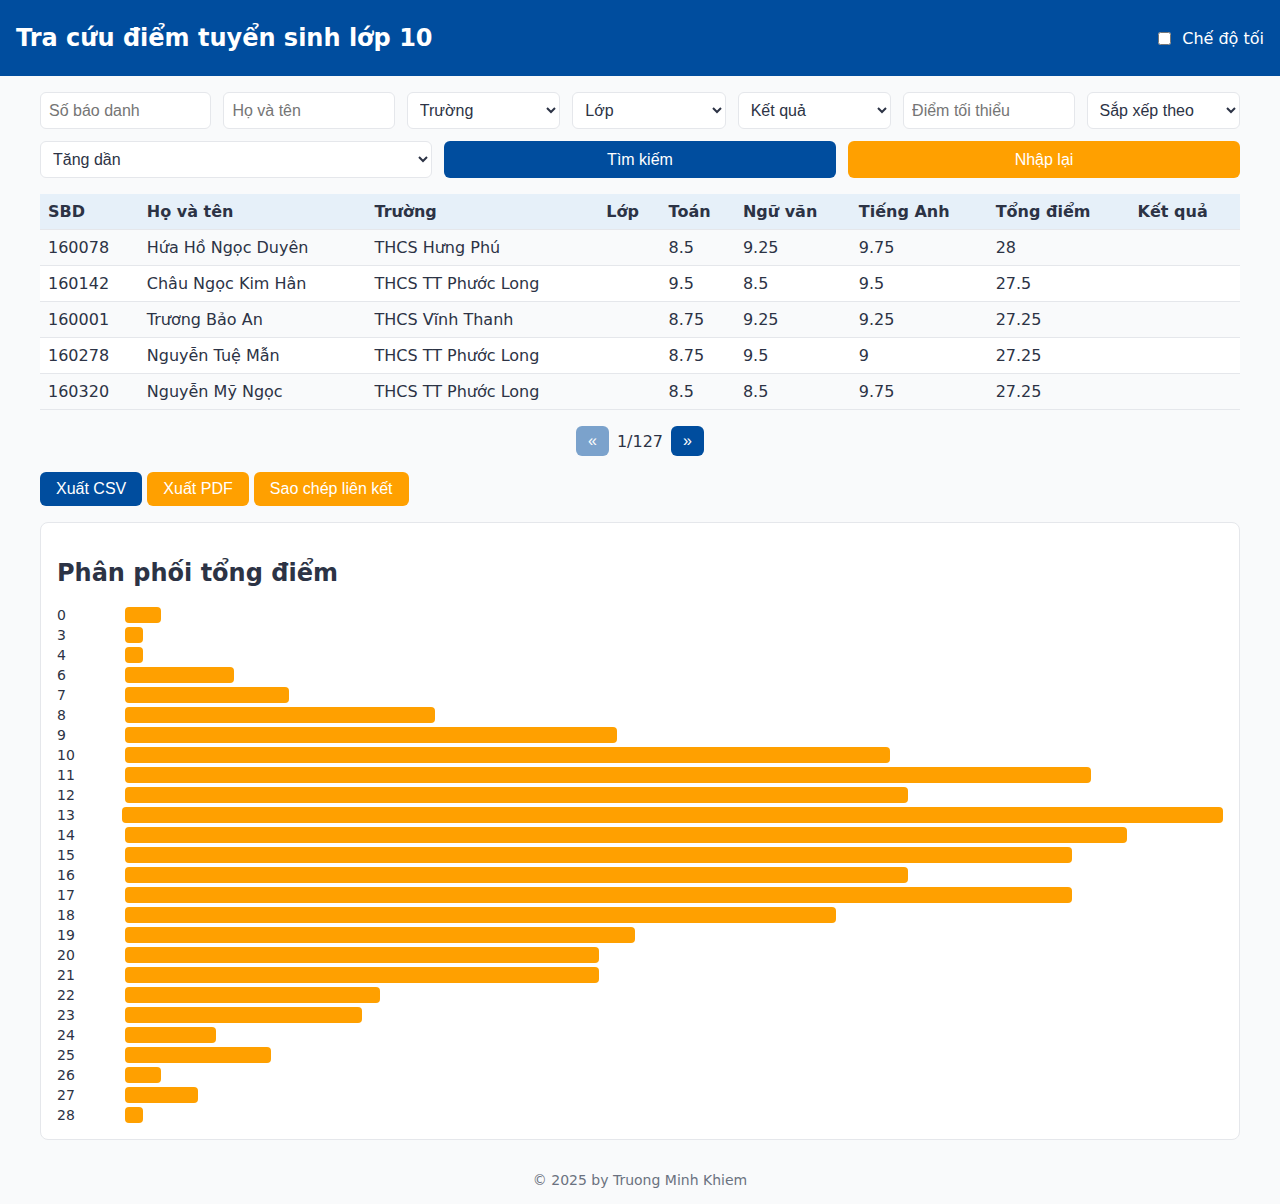
<file: index.html>
<!DOCTYPE html>
<html lang="vi">
  <head>
    <meta charset="UTF-8" />
    <meta name="viewport" content="width=device-width, initial-scale=1.0" />
    <title>Tra cứu điểm</title>
    <link rel="stylesheet" href="style.css" />
    <link rel="manifest" href="manifest.json" />
    <meta name="theme-color" content="#004d9e" />
  </head>
  <body>
    <header>
      <h1 id="appTitle">Tra cứu điểm</h1>
      <label class="toggle">
        <input type="checkbox" id="darkToggle" />
        <span id="darkLabel">Chế độ tối</span>
      </label>
    </header>
    <main>
      <form id="searchForm" class="filters" aria-label="Search form">
        <input type="text" id="sbdInput" placeholder="SBD" aria-label="Số báo danh" />
        <input type="text" id="nameInput" placeholder="Họ và tên" aria-label="Họ và tên" />
        <select id="schoolFilter" aria-label="Trường">
          <option value="">--Trường--</option>
        </select>
        <select id="classFilter" aria-label="Lớp">
          <option value="">--Lớp--</option>
        </select>
        <select id="resultFilter" aria-label="Kết quả">
          <option value="">--Kết quả--</option>
          <option value="Đạt">Đạt</option>
          <option value="Trượt">Trượt</option>
        </select>
        <input type="number" id="minScore" min="0" step="0.1" placeholder="Điểm tối thiểu" aria-label="Điểm tối thiểu" />
        <select id="sortField" aria-label="Sắp xếp theo">
          <option value="">--Sắp xếp--</option>
          <option value="total">Tổng điểm</option>
          <option value="fullname">Tên</option>
          <option value="sbd">SBD</option>
        </select>
        <select id="sortOrder" aria-label="Thứ tự">
          <option value="asc">Tăng dần</option>
          <option value="desc">Giảm dần</option>
        </select>
        <button type="submit" id="searchBtn">Tìm</button>
        <button type="button" id="resetBtn" class="secondary">Nhập lại</button>
      </form>
      <section id="resultsSection" aria-label="Kết quả">
        <table id="resultsTable">
          <thead>
            <tr>
              <th>SBD</th>
              <th>Họ và tên</th>
              <th>Trường</th>
              <th>Lớp</th>
              <th>Toán</th>
              <th>Ngữ văn</th>
              <th>Tiếng Anh</th>
              <th>Tổng điểm</th>
              <th>Kết quả</th>
            </tr>
          </thead>
          <tbody></tbody>
        </table>
        <div class="pagination" id="pagination">
          <button type="button" id="prevPage">&laquo;</button>
          <span id="pageInfo">1/1</span>
          <button type="button" id="nextPage">&raquo;</button>
        </div>
        <div>
          <button type="button" id="exportCsv">Xuất CSV</button>
          <button type="button" id="exportPdf" class="secondary">Xuất PDF</button>
          <button type="button" id="shareLink" class="secondary">Sao chép liên kết</button>
        </div>
      </section>
      <section class="chart-container">
        <h2 id="chartTitle">Phân phối tổng điểm</h2>
        <div id="chart" class="bar-chart" role="figure" aria-label="Biểu đồ phân phối"></div>
      </section>
    </main>
    <footer id="footer">© 2025 by Truong Minh Khiem</footer>
    <!-- Student detail modal -->
    <div id="studentModal" class="modal" aria-hidden="true">
      <div class="modal-content">
        <button id="closeModal" class="modal-close" aria-label="Close">×</button>
        <h2 id="modalTitle">Thông tin thí sinh</h2>
        <p><strong id="labelSBD">SBD:</strong> <span id="modalSBD"></span></p>
        <p><strong id="labelName">Họ và tên:</strong> <span id="modalName"></span></p>
        <p><strong id="labelDOB">Ngày sinh:</strong> <span id="modalDOB"></span></p>
        <p><strong id="labelPOB">Nơi sinh:</strong> <span id="modalPOB"></span></p>
        <p><strong id="labelSchool">Trường:</strong> <span id="modalSchool"></span></p>
        <p><strong id="labelClass">Lớp:</strong> <span id="modalClass"></span></p>
        <p><strong id="labelMath">Toán:</strong> <span id="modalMath"></span></p>
        <p><strong id="labelLiterature">Ngữ văn:</strong> <span id="modalLiterature"></span></p>
        <p><strong id="labelEnglish">Tiếng Anh:</strong> <span id="modalEnglish"></span></p>
        <p><strong id="labelBonus">Điểm cộng:</strong> <span id="modalBonus"></span></p>
        <p><strong id="labelTotal">Tổng điểm:</strong> <span id="modalTotal"></span></p>
        <p><strong id="labelResult">Kết quả:</strong> <span id="modalResult"></span></p>
        <button id="exportStudentPdf" class="secondary">Xuất phiếu điểm</button>
      </div>
    </div>
    <div id="loadingOverlay" role="alert">Loading...</div>
    <!-- Load pre-bundled student data when running via file:// to avoid fetch restrictions -->
    <script src="data/full.js"></script>
    <script src="script.js"></script>
    <script>
      // Register service worker
      if ('serviceWorker' in navigator) {
        navigator.serviceWorker.register('service-worker.js');
      }
    </script>
  </body>
</html>
</file>
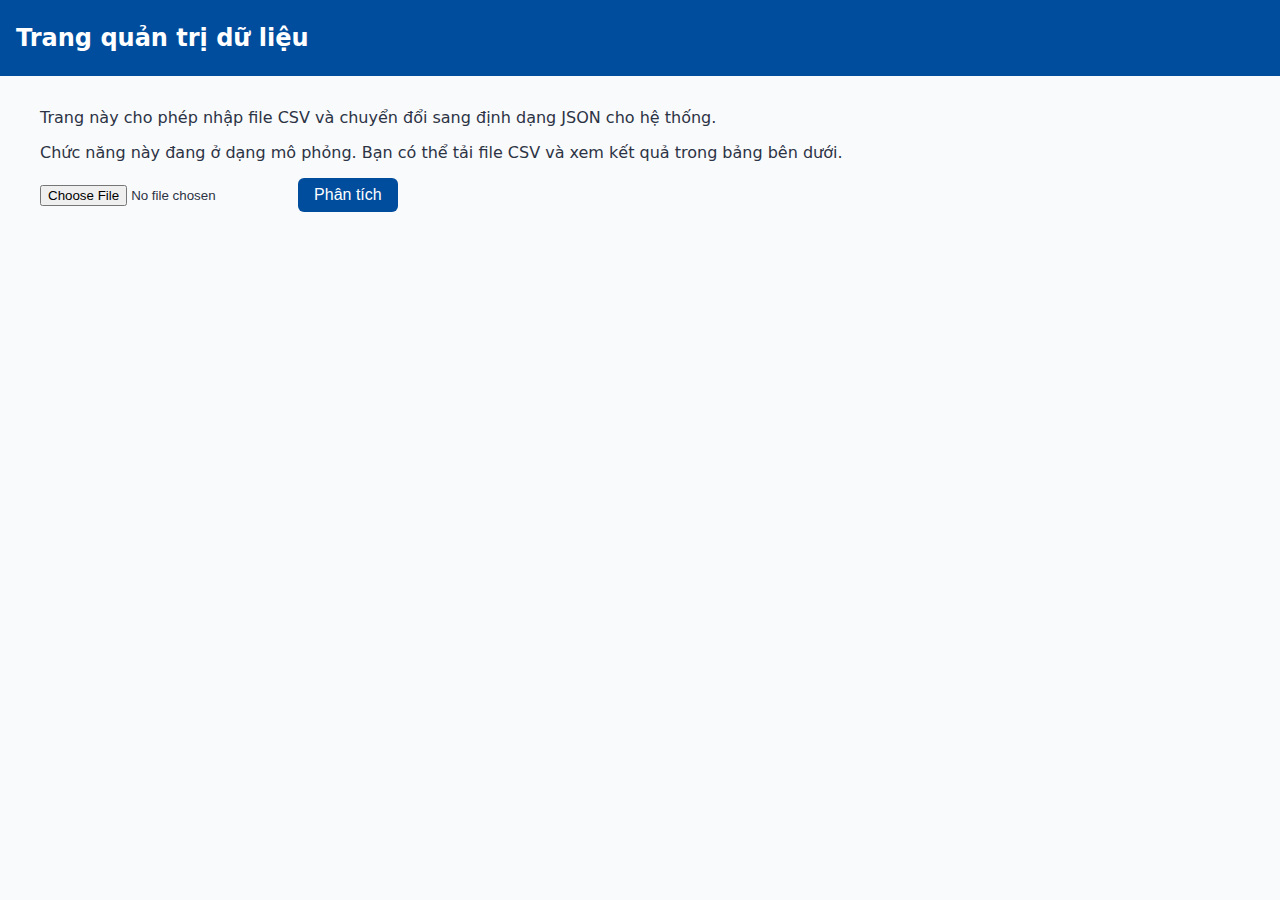
<file: admin.html>
<!DOCTYPE html>
<html lang="vi">
  <head>
    <meta charset="UTF-8" />
    <meta name="viewport" content="width=device-width, initial-scale=1.0" />
    <title>Quản trị dữ liệu</title>
    <link rel="stylesheet" href="style.css" />
  </head>
  <body>
    <header>
      <h1>Trang quản trị dữ liệu</h1>
    </header>
    <main>
      <p>Trang này cho phép nhập file CSV và chuyển đổi sang định dạng JSON cho hệ thống.</p>
      <p>Chức năng này đang ở dạng mô phỏng. Bạn có thể tải file CSV và xem kết quả trong bảng bên dưới.</p>
      <input type="file" id="csvFile" accept=".csv" />
      <button id="parseBtn">Phân tích</button>
      <table id="previewTable">
        <thead></thead>
        <tbody></tbody>
      </table>
    </main>
    <script>
      document.getElementById('parseBtn').addEventListener('click', () => {
        const fileInput = document.getElementById('csvFile');
        const file = fileInput.files[0];
        if (!file) return;
        const reader = new FileReader();
        reader.onload = e => {
          const text = e.target.result;
          const lines = text.split(/\r?\n/).filter(l => l.trim());
          const headers = lines[0].split(',');
          const tbody = document.querySelector('#previewTable tbody');
          const thead = document.querySelector('#previewTable thead');
          tbody.innerHTML = '';
          thead.innerHTML = '';
          // Render headers
          const trh = document.createElement('tr');
          headers.forEach(h => {
            const th = document.createElement('th');
            th.textContent = h;
            trh.appendChild(th);
          });
          thead.appendChild(trh);
          // Render rows
          lines.slice(1).forEach(line => {
            const cols = line.split(',');
            const tr = document.createElement('tr');
            cols.forEach(col => {
              const td = document.createElement('td');
              td.textContent = col;
              tr.appendChild(td);
            });
            tbody.appendChild(tr);
          });
        };
        reader.readAsText(file);
      });
    </script>
  </body>
</html>
</file>
<file: style.css>
/* Base variables for light mode */
:root {
  --primary-color: #004d9e;
  --primary-light: #e6f0f9;
  --primary-dark: #003a77;
  --accent-color: #ffa000;
  --bg-color: #f9fafb;
  --card-bg: #ffffff;
  --text-color: #2c3345;
  --muted-text: #6b7280;
  --border-color: #e5e7eb;
}

/* Dark mode overrides */
body.dark {
  --primary-color: #1e293b;
  --primary-light: #334155;
  --primary-dark: #0f172a;
  --accent-color: #f59e0b;
  --bg-color: #1f2937;
  --card-bg: #334155;
  --text-color: #f3f4f6;
  --muted-text: #94a3b8;
  --border-color: #475569;
}

body {
  margin: 0;
  font-family: 'Inter', system-ui, sans-serif;
  background: var(--bg-color);
  color: var(--text-color);
  min-height: 100vh;
  display: flex;
  flex-direction: column;
}

header {
  background: var(--primary-color);
  color: #fff;
  padding: 1.5rem 1rem;
  display: flex;
  align-items: center;
  justify-content: space-between;
}

header h1 {
  font-size: 1.5rem;
  margin: 0;
}

/* Toggle switch */
.toggle {
  display: flex;
  align-items: center;
  gap: 0.5rem;
  cursor: pointer;
}
.toggle input {
  accent-color: var(--accent-color);
}

main {
  flex: 1;
  padding: 1rem;
  max-width: 1200px;
  margin: 0 auto;
  width: 100%;
}

.filters {
  display: flex;
  flex-wrap: wrap;
  gap: 0.75rem;
  margin-bottom: 1rem;
}
.filters > * {
  flex: 1 1 150px;
  min-width: 140px;
}

input[type="text"], input[type="number"], select {
  width: 100%;
  padding: 0.5rem;
  border: 1px solid var(--border-color);
  border-radius: 0.375rem;
  background: var(--card-bg);
  color: var(--text-color);
  font-size: 1rem;
}

button {
  padding: 0.5rem 1rem;
  border: none;
  border-radius: 0.375rem;
  cursor: pointer;
  background: var(--primary-color);
  color: #fff;
  font-size: 1rem;
}
button.secondary {
  background: var(--accent-color);
  color: #fff;
}
button:disabled {
  opacity: 0.5;
  cursor: not-allowed;
}

table {
  width: 100%;
  border-collapse: collapse;
  margin-bottom: 1rem;
}
thead {
  background: var(--primary-light);
}
th, td {
  padding: 0.5rem;
  text-align: left;
  border-bottom: 1px solid var(--border-color);
}
tbody tr:nth-child(even) {
  background: var(--card-bg);
}

.pagination {
  display: flex;
  justify-content: center;
  align-items: center;
  gap: 0.5rem;
  margin-bottom: 1rem;
}
.pagination button {
  padding: 0.375rem 0.75rem;
}

.chart-container {
  margin-top: 1rem;
  background: var(--card-bg);
  padding: 1rem;
  border-radius: 0.5rem;
  border: 1px solid var(--border-color);
}
.bar-chart {
  display: flex;
  flex-direction: column;
  gap: 0.25rem;
}
.bar {
  display: flex;
  align-items: center;
  gap: 0.5rem;
}
.bar-label {
  width: 60px;
  font-size: 0.875rem;
}
.bar-value {
  background: var(--accent-color);
  height: 1rem;
  border-radius: 0.25rem;
  /* Smooth transition for changing bar width */
  transition: width 0.4s ease;
}

/* Modal styles */
.modal {
  display: none;
  position: fixed;
  top: 0;
  left: 0;
  width: 100%;
  height: 100%;
  background: rgba(0, 0, 0, 0.5);
  align-items: center;
  justify-content: center;
  z-index: 2000;
  opacity: 0;
  transition: opacity 0.3s ease;
}
.modal.show {
  display: flex;
  opacity: 1;
}
.modal-content {
  background: var(--card-bg);
  color: var(--text-color);
  padding: 1.5rem;
  border-radius: 0.5rem;
  max-height: 90vh;
  overflow-y: auto;
  width: 90%;
  max-width: 500px;
  transform: translateY(-20px);
  transition: transform 0.3s ease;
  position: relative;
}
.modal.show .modal-content {
  transform: translateY(0);
}
.modal-close {
  background: none;
  border: none;
  font-size: 1.5rem;
  position: absolute;
  top: 0.5rem;
  right: 0.5rem;
  cursor: pointer;
  color: var(--text-color);
}

/* Footer styles */
#footer {
  text-align: center;
  padding: 1rem;
  font-size: 0.875rem;
  color: var(--muted-text);
}

/* Loading overlay */
#loadingOverlay {
  display: none;
  position: fixed;
  top: 0;
  left: 0;
  width: 100%;
  height: 100%;
  background: rgba(0, 0, 0, 0.5);
  justify-content: center;
  align-items: center;
  z-index: 1000;
  color: #fff;
  font-size: 1.25rem;
}

@media (max-width: 768px) {
  table thead {
    display: none;
  }
  table, tbody, tr, td {
    display: block;
    width: 100%;
  }
  tr {
    margin-bottom: 0.75rem;
    background: var(--card-bg);
    border: 1px solid var(--border-color);
    border-radius: 0.375rem;
    padding: 0.5rem;
  }
  td {
    padding: 0.25rem 0;
    border: none;
    display: flex;
    justify-content: space-between;
  }
  td::before {
    content: attr(data-label);
    font-weight: 600;
    color: var(--muted-text);
  }
}
</file>
